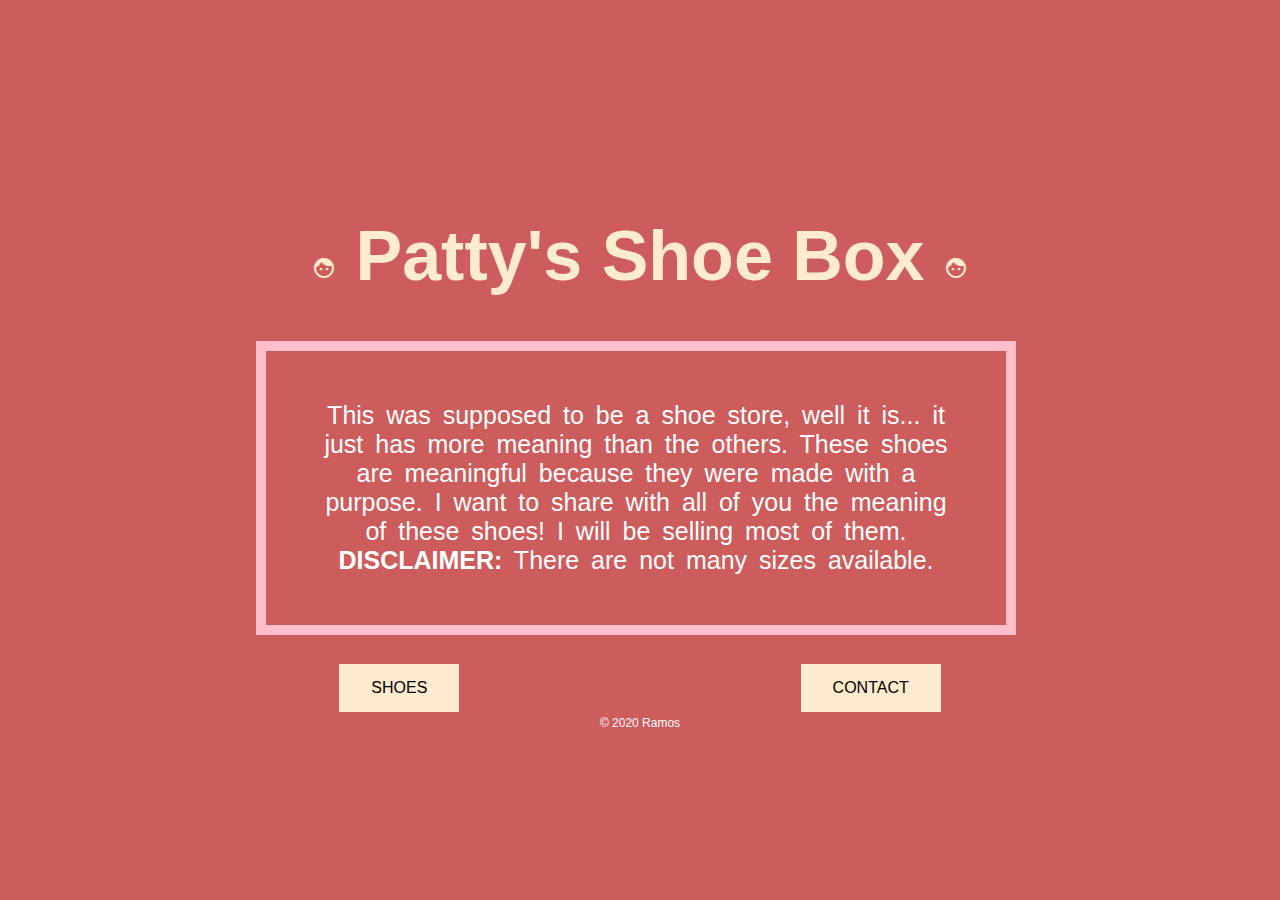
<file: index.html>
<!DOCTYPE html>
<html lang="en">
  <head>
    <meta charset="UTF-8" />
    <meta name="viewport" content="width=device-width, initial-scale=1.0" />
    <title>Patty's Shoe Box</title>
    <link rel="stylesheet" href="style.css" />
    <link
      href="https://fonts.googleapis.com/css2?family=Material+Icons"
      rel="stylesheet"
    />
  </head>

  <body style="background-color: indianred">
    <main class="main">
      <h1 class="title">
        <i class="material-icons">&#xE87C;</i> Patty's Shoe Box
        <i class="material-icons">&#xE87C;</i>
      </h1>
      <p class="gray">
        This was supposed to be a shoe store, well it is... it just has more
        meaning than the others. These shoes are meaningful because they were
        made with a purpose. I want to share with all of you the meaning of
        these shoes! I will be selling most of them.
        <strong>DISCLAIMER:</strong> There are not many sizes available.
      </p>

      <section class="buttons">
        <a class="button1" href="./shoes.html">SHOES</a>
        <a class="button2" href="./contact.html">CONTACT</a>
      </section>
      <footer class="footer">© 2020 Ramos</footer>
    </main>
  </body>
</html>
</file>
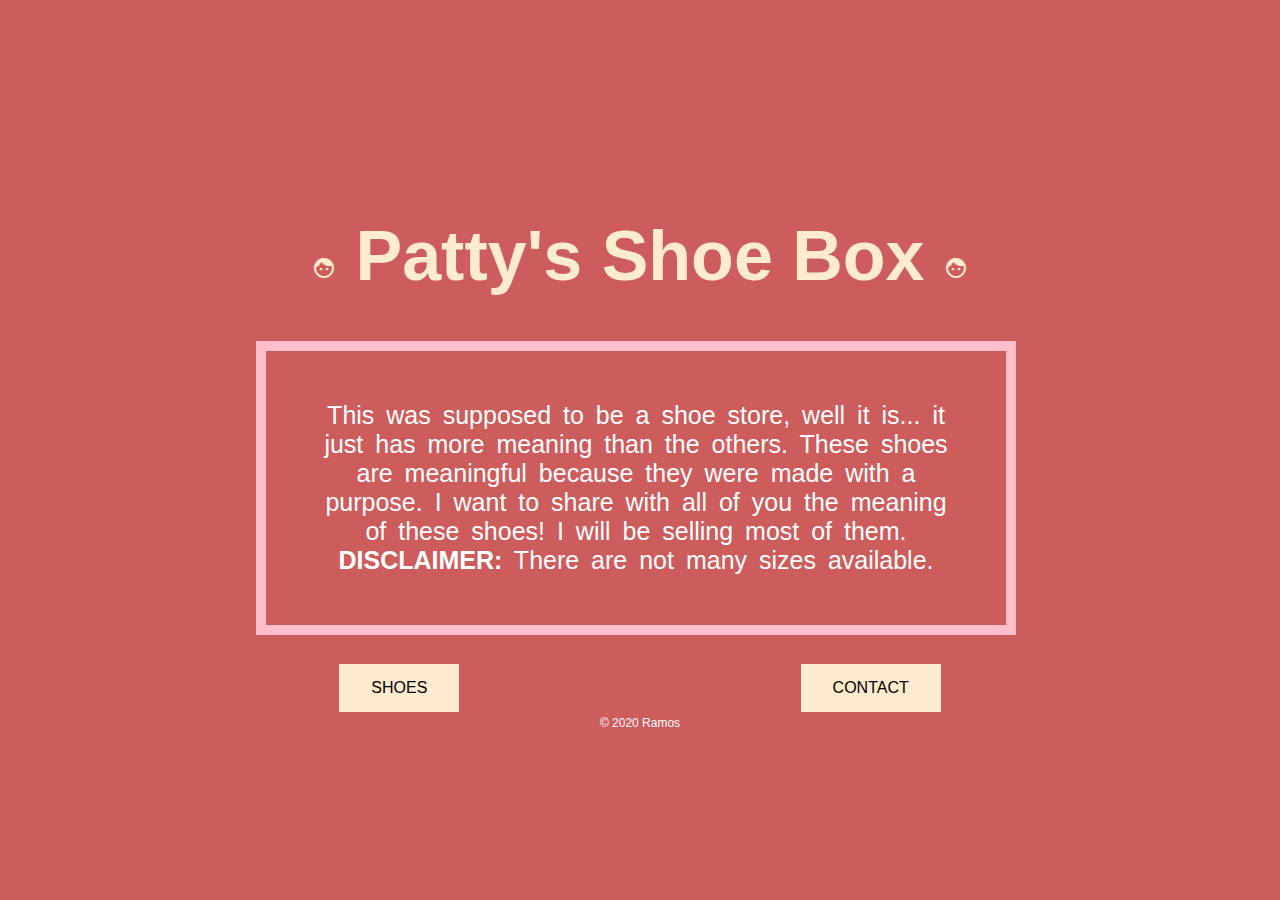
<file: public/index.html>
<!DOCTYPE html>
<html lang="en">
  <head>
    <meta charset="UTF-8" />
    <meta name="viewport" content="width=device-width, initial-scale=1.0" />
    <title>Patty's Shoe Box</title>
    <link rel="stylesheet" href="style.css" />
    <link
      href="https://fonts.googleapis.com/css2?family=Material+Icons"
      rel="stylesheet"
    />
  </head>

  <body style="background-color: indianred">
    <main class="main">
      <h1 class="title">
        <i class="material-icons">&#xE87C;</i> Patty's Shoe Box
        <i class="material-icons">&#xE87C;</i>
      </h1>
      <p class="gray">
        This was supposed to be a shoe store, well it is... it just has more
        meaning than the others. These shoes are meaningful because they were
        made with a purpose. I want to share with all of you the meaning of
        these shoes! I will be selling most of them.
        <strong>DISCLAIMER:</strong> There are not many sizes available.
      </p>

      <section class="buttons">
        <a class="button1" href="Products.html">SHOES</a>
        <a class="button2" href="Contact.html">CONTACT</a>
      </section>
      <footer class="footer">© 2020 Ramos</footer>
    </main>
  </body>
</html>
</file>
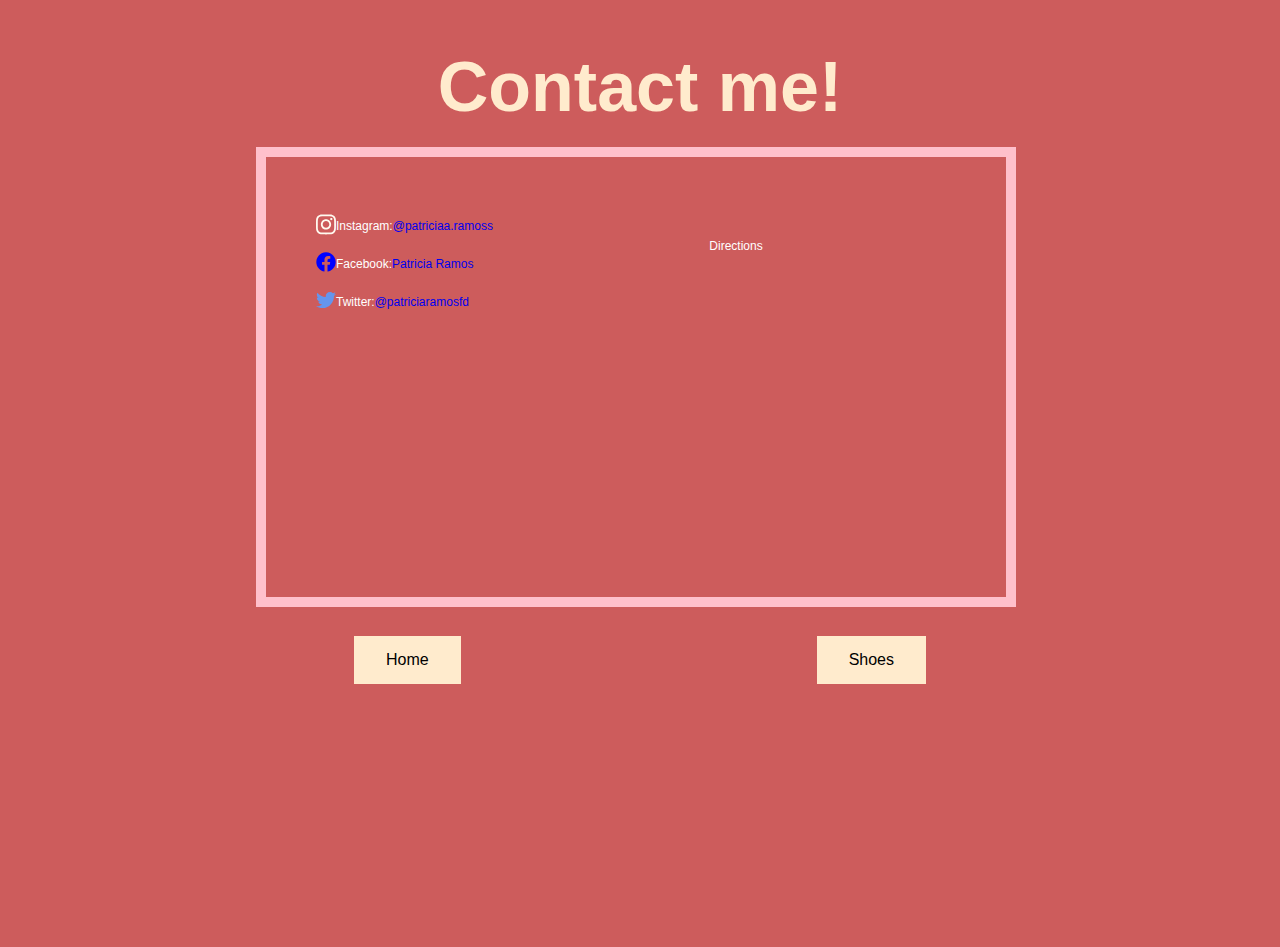
<file: Contact.html>
<!DOCTYPE html>
<html lang="en">
  <head>
    <meta charset="UTF-8" />
    <meta name="viewport" content="width=device-width, initial-scale=1.0" />
    <title>Contact me</title>
    <link rel="stylesheet" href="./index.html" />
    <link rel="stylesheet" href="./shoes.html" />
    <link rel="stylesheet" href="style.css" />
  </head>
  <body style="background-color: indianred">
    <h1 class="title">Contact me!</h1>
    <div class="social-media">
      <section>
        <div style="display: flex; align-items: center">
          <div style="width: 20px; width: 20px">
            <svg
              aria-hidden="true"
              focusable="false"
              data-prefix="fab"
              data-icon="instagram"
              class="svg-inline--fa fa-instagram fa-w-14"
              role="img"
              xmlns="http://www.w3.org/2000/svg"
              viewBox="0 0 448 512"
              style="color: floralwhite"
            >
              <path
                fill="currentColor"
                d="M224.1 141c-63.6 0-114.9 51.3-114.9 114.9s51.3 114.9 114.9 114.9S339 319.5 339 255.9 287.7 141 224.1 141zm0 189.6c-41.1 0-74.7-33.5-74.7-74.7s33.5-74.7 74.7-74.7 74.7 33.5 74.7 74.7-33.6 74.7-74.7 74.7zm146.4-194.3c0 14.9-12 26.8-26.8 26.8-14.9 0-26.8-12-26.8-26.8s12-26.8 26.8-26.8 26.8 12 26.8 26.8zm76.1 27.2c-1.7-35.9-9.9-67.7-36.2-93.9-26.2-26.2-58-34.4-93.9-36.2-37-2.1-147.9-2.1-184.9 0-35.8 1.7-67.6 9.9-93.9 36.1s-34.4 58-36.2 93.9c-2.1 37-2.1 147.9 0 184.9 1.7 35.9 9.9 67.7 36.2 93.9s58 34.4 93.9 36.2c37 2.1 147.9 2.1 184.9 0 35.9-1.7 67.7-9.9 93.9-36.2 26.2-26.2 34.4-58 36.2-93.9 2.1-37 2.1-147.8 0-184.8zM398.8 388c-7.8 19.6-22.9 34.7-42.6 42.6-29.5 11.7-99.5 9-132.1 9s-102.7 2.6-132.1-9c-19.6-7.8-34.7-22.9-42.6-42.6-11.7-29.5-9-99.5-9-132.1s-2.6-102.7 9-132.1c7.8-19.6 22.9-34.7 42.6-42.6 29.5-11.7 99.5-9 132.1-9s102.7-2.6 132.1 9c19.6 7.8 34.7 22.9 42.6 42.6 11.7 29.5 9 99.5 9 132.1s2.7 102.7-9 132.1z"
              ></path>
            </svg>
          </div>
          <p>Instagram:</p>
          <a href="https://www.instagram.com/patriciaa.ramoss/"
            >@patriciaa.ramoss</a
          >
        </div>
        <div style="display: flex; align-items: center">
          <div style="width: 20px; width: 20px">
            <svg
              aria-hidden="true"
              focusable="false"
              data-prefix="fab"
              data-icon="facebook"
              role="img"
              xmlns="http://www.w3.org/2000/svg"
              viewBox="0 0 512 512"
              style="color: blue"
            >
              <path
                fill="currentColor"
                d="M504 256C504 119 393 8 256 8S8 119 8 256c0 123.78 90.69 226.38 209.25 245V327.69h-63V256h63v-54.64c0-62.15 37-96.48 93.67-96.48 27.14 0 55.52 4.84 55.52 4.84v61h-31.28c-30.8 0-40.41 19.12-40.41 38.73V256h68.78l-11 71.69h-57.78V501C413.31 482.38 504 379.78 504 256z"
              ></path>
            </svg>
          </div>
          <p>Facebook:</p>
          <a href="https://www.facebook.com/PatriciaRamosFdez/"
            >Patricia Ramos</a
          >
        </div>
        <div style="display: flex; align-items: center">
          <div style="width: 20px; width: 20px">
            <svg
              aria-hidden="true"
              focusable="false"
              data-prefix="fab"
              data-icon="twitter"
              class="svg-inline--fa fa-twitter fa-w-16"
              role="img"
              xmlns="http://www.w3.org/2000/svg"
              viewBox="0 0 512 512"
              style="color: cornflowerblue"
            >
              <path
                fill="currentColor"
                d="M459.37 151.716c.325 4.548.325 9.097.325 13.645 0 138.72-105.583 298.558-298.558 298.558-59.452 0-114.68-17.219-161.137-47.106 8.447.974 16.568 1.299 25.34 1.299 49.055 0 94.213-16.568 130.274-44.832-46.132-.975-84.792-31.188-98.112-72.772 6.498.974 12.995 1.624 19.818 1.624 9.421 0 18.843-1.3 27.614-3.573-48.081-9.747-84.143-51.98-84.143-102.985v-1.299c13.969 7.797 30.214 12.67 47.431 13.319-28.264-18.843-46.781-51.005-46.781-87.391 0-19.492 5.197-37.36 14.294-52.954 51.655 63.675 129.3 105.258 216.365 109.807-1.624-7.797-2.599-15.918-2.599-24.04 0-57.828 46.782-104.934 104.934-104.934 30.213 0 57.502 12.67 76.67 33.137 23.715-4.548 46.456-13.32 66.599-25.34-7.798 24.366-24.366 44.833-46.132 57.827 21.117-2.273 41.584-8.122 60.426-16.243-14.292 20.791-32.161 39.308-52.628 54.253z"
              ></path>
            </svg>
          </div>
          <p>Twitter:</p>
          <a href="https://twitter.com/patriciaramosfd">@patriciaramosfd</a>
        </div>
      </section>
      <section class="google-maps">
        <p>Directions</p>
        <iframe
          src="https://www.google.com/maps/embed?pb=!1m18!1m12!1m3!1d2762.7704155003858!2d-74.45307246334518!3d40.502282061368206!2m3!1f0!2f0!3f0!3m2!1i1024!2i768!4f13.1!3m3!1m2!1s0x89c3c6555bfed5bd%3A0x56777a278b7457f3!2sRutgers%20Student%20Center%2C%20126%20College%20Ave%2C%20New%20Brunswick%2C%20NJ%2008901!5e0!3m2!1sen!2sus!4v1607903149776!5m2!1sen!2sus"
          width="400"
          height="300"
          frameborder="0"
          style="border: 0"
          allowfullscreen=""
          aria-hidden="false"
          tabindex="0"
        ></iframe>
      </section>
    </div>
    <section class="buttons">
      <a class="button1" href="./index.html"> Home </a>
      <a class="button2" href="./shoes.html"> Shoes</a>
    </section>
  </body>
</html>
</file>
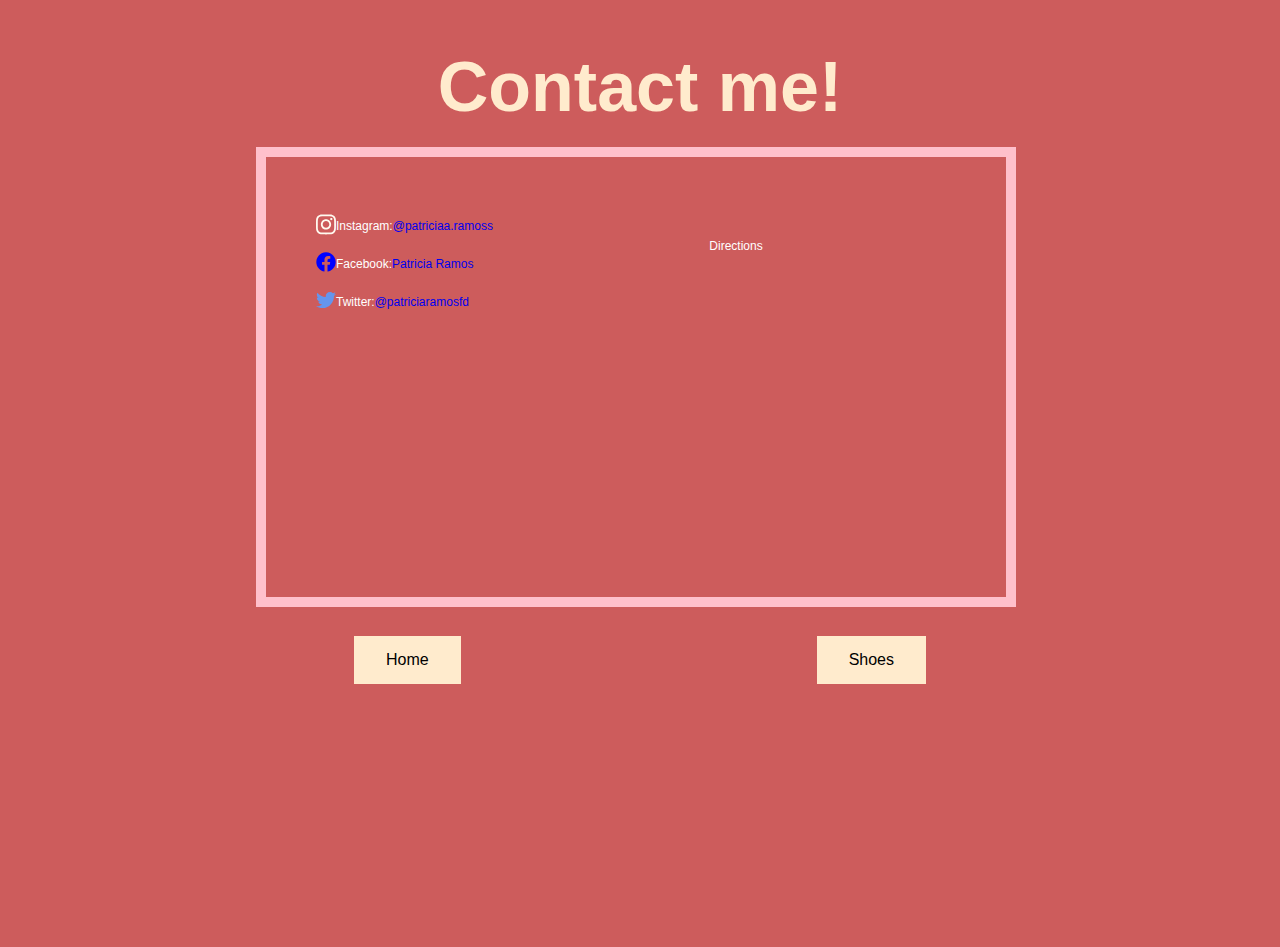
<file: public/Contact.html>
<!DOCTYPE html>
<html lang="en">
  <head>
    <meta charset="UTF-8" />
    <meta name="viewport" content="width=device-width, initial-scale=1.0" />
    <title>Contact me</title>
    <link rel="stylesheet" href="Home-page.html" />
    <link rel="stylesheet" href="Products.html" />
    <link rel="stylesheet" href="style.css" />
  </head>
  <body style="background-color: indianred">
    <h1 class="title">Contact me!</h1>
    <div class="social-media">
      <section>
        <div style="display: flex; align-items: center">
          <div style="width: 20px; width: 20px">
            <svg
              aria-hidden="true"
              focusable="false"
              data-prefix="fab"
              data-icon="instagram"
              class="svg-inline--fa fa-instagram fa-w-14"
              role="img"
              xmlns="http://www.w3.org/2000/svg"
              viewBox="0 0 448 512"
              style="color: floralwhite"
            >
              <path
                fill="currentColor"
                d="M224.1 141c-63.6 0-114.9 51.3-114.9 114.9s51.3 114.9 114.9 114.9S339 319.5 339 255.9 287.7 141 224.1 141zm0 189.6c-41.1 0-74.7-33.5-74.7-74.7s33.5-74.7 74.7-74.7 74.7 33.5 74.7 74.7-33.6 74.7-74.7 74.7zm146.4-194.3c0 14.9-12 26.8-26.8 26.8-14.9 0-26.8-12-26.8-26.8s12-26.8 26.8-26.8 26.8 12 26.8 26.8zm76.1 27.2c-1.7-35.9-9.9-67.7-36.2-93.9-26.2-26.2-58-34.4-93.9-36.2-37-2.1-147.9-2.1-184.9 0-35.8 1.7-67.6 9.9-93.9 36.1s-34.4 58-36.2 93.9c-2.1 37-2.1 147.9 0 184.9 1.7 35.9 9.9 67.7 36.2 93.9s58 34.4 93.9 36.2c37 2.1 147.9 2.1 184.9 0 35.9-1.7 67.7-9.9 93.9-36.2 26.2-26.2 34.4-58 36.2-93.9 2.1-37 2.1-147.8 0-184.8zM398.8 388c-7.8 19.6-22.9 34.7-42.6 42.6-29.5 11.7-99.5 9-132.1 9s-102.7 2.6-132.1-9c-19.6-7.8-34.7-22.9-42.6-42.6-11.7-29.5-9-99.5-9-132.1s-2.6-102.7 9-132.1c7.8-19.6 22.9-34.7 42.6-42.6 29.5-11.7 99.5-9 132.1-9s102.7-2.6 132.1 9c19.6 7.8 34.7 22.9 42.6 42.6 11.7 29.5 9 99.5 9 132.1s2.7 102.7-9 132.1z"
              ></path>
            </svg>
          </div>
          <p>Instagram:</p>
          <a href="https://www.instagram.com/patriciaa.ramoss/"
            >@patriciaa.ramoss</a
          >
        </div>
        <div style="display: flex; align-items: center">
          <div style="width: 20px; width: 20px">
            <svg
              aria-hidden="true"
              focusable="false"
              data-prefix="fab"
              data-icon="facebook"
              role="img"
              xmlns="http://www.w3.org/2000/svg"
              viewBox="0 0 512 512"
              style="color: blue"
            >
              <path
                fill="currentColor"
                d="M504 256C504 119 393 8 256 8S8 119 8 256c0 123.78 90.69 226.38 209.25 245V327.69h-63V256h63v-54.64c0-62.15 37-96.48 93.67-96.48 27.14 0 55.52 4.84 55.52 4.84v61h-31.28c-30.8 0-40.41 19.12-40.41 38.73V256h68.78l-11 71.69h-57.78V501C413.31 482.38 504 379.78 504 256z"
              ></path>
            </svg>
          </div>
          <p>Facebook:</p>
          <a href="https://www.facebook.com/PatriciaRamosFdez/"
            >Patricia Ramos</a
          >
        </div>
        <div style="display: flex; align-items: center">
          <div style="width: 20px; width: 20px">
            <svg
              aria-hidden="true"
              focusable="false"
              data-prefix="fab"
              data-icon="twitter"
              class="svg-inline--fa fa-twitter fa-w-16"
              role="img"
              xmlns="http://www.w3.org/2000/svg"
              viewBox="0 0 512 512"
              style="color: cornflowerblue"
            >
              <path
                fill="currentColor"
                d="M459.37 151.716c.325 4.548.325 9.097.325 13.645 0 138.72-105.583 298.558-298.558 298.558-59.452 0-114.68-17.219-161.137-47.106 8.447.974 16.568 1.299 25.34 1.299 49.055 0 94.213-16.568 130.274-44.832-46.132-.975-84.792-31.188-98.112-72.772 6.498.974 12.995 1.624 19.818 1.624 9.421 0 18.843-1.3 27.614-3.573-48.081-9.747-84.143-51.98-84.143-102.985v-1.299c13.969 7.797 30.214 12.67 47.431 13.319-28.264-18.843-46.781-51.005-46.781-87.391 0-19.492 5.197-37.36 14.294-52.954 51.655 63.675 129.3 105.258 216.365 109.807-1.624-7.797-2.599-15.918-2.599-24.04 0-57.828 46.782-104.934 104.934-104.934 30.213 0 57.502 12.67 76.67 33.137 23.715-4.548 46.456-13.32 66.599-25.34-7.798 24.366-24.366 44.833-46.132 57.827 21.117-2.273 41.584-8.122 60.426-16.243-14.292 20.791-32.161 39.308-52.628 54.253z"
              ></path>
            </svg>
          </div>
          <p>Twitter:</p>
          <a href="https://twitter.com/patriciaramosfd">@patriciaramosfd</a>
        </div>
      </section>
      <section class="google-maps">
        <p>Directions</p>
        <iframe
          src="https://www.google.com/maps/embed?pb=!1m18!1m12!1m3!1d2762.7704155003858!2d-74.45307246334518!3d40.502282061368206!2m3!1f0!2f0!3f0!3m2!1i1024!2i768!4f13.1!3m3!1m2!1s0x89c3c6555bfed5bd%3A0x56777a278b7457f3!2sRutgers%20Student%20Center%2C%20126%20College%20Ave%2C%20New%20Brunswick%2C%20NJ%2008901!5e0!3m2!1sen!2sus!4v1607903149776!5m2!1sen!2sus"
          width="400"
          height="300"
          frameborder="0"
          style="border: 0"
          allowfullscreen=""
          aria-hidden="false"
          tabindex="0"
        ></iframe>
      </section>
    </div>
    <section class="buttons">
      <a class="button1" href="Home-page.html"> Home </a>
      <a class="button2" href="Products.html"> Shoes</a>
    </section>
  </body>
</html>
</file>
<file: style.css>
html,
body {
  height: 100vh;
}

.main {
  height: inherit;
  display: grid;
  align-content: center;
}

.title {
  margin-bottom: 20px;
  font-size: 70px;
  color: blanchedalmond;
  text-align: center;
  font-family: Verdana, Geneva, Tahoma, sans-serif;
}
.gray {
  font-family: Verdana, Geneva, Tahoma, sans-serif;
  font-size: 25px;
  width: 50%;
  border: 10px solid pink;
  padding: 50px;
  margin-bottom: 25px;
  margin-left: 20%;
  margin-right: 20%;
  text-align: center;
  display: block;
  word-spacing: 5px;
}
.material-icons {
  text-align: center;
}

.buttons {
  display: flex;
  justify-content: space-evenly;
  font-family: Verdana, Geneva, Tahoma, sans-serif;
}
.button1 {
  background-color: blanchedalmond;
  border: aliceblue;
  color: black;
  padding: 15px 32px;
  text-align: center;
  text-decoration: none;
  display: inline-block;
  font-size: 16px;
  margin: 4px 2px;
  cursor: pointer;
}
.button2 {
  background-color: blanchedalmond;
  border: aliceblue;
  color: black;
  padding: 15px 32px;
  text-align: center;
  text-decoration: none;
  display: inline-block;
  font-size: 16px;
  margin: 4px 2px;
  cursor: pointer;
}
.footer {
  text-align: center;
}
.social-media {
  display: grid;
  grid-template-columns: 1fr auto;
  justify-content: center;
  font-family: Verdana, Geneva, Tahoma, sans-serif;
  width: 50%;
  border: 10px solid pink;
  padding: 50px;
  margin-bottom: 25px;
  margin-left: 20%;
  margin-right: 20%;
  text-align: center;
}
.google-maps {
  widows: auto;
  height: 300px;
  margin: 20px;
}

.lightbox {
  background: rgba(0, 0, 0, 0.8);
  display: none;
  position: fixed;
  z-index: 1000;
}

.lightbox:target {
  align-items: center;
  bottom: 0;
  display: flex;
  justify-content: center;
  left: 0;
  right: 0;
  top: 0;
}

.lightbox img {
  border-radius: 1em;
  display: block;
  margin: auto;
  max-height: 80vh;
  max-width: 90vh;
}

.lightbox .close {
  color: #fff;
  font-size: 4em;
  font-weight: bold;
  height: 1em;
  position: fixed;
  right: 0;
  top: 0;
  width: 1em;
  z-index: 1001;
}

.lightbox p {
  font-size: 2em;
  font-weight: bold;
  text-align: center;
}

body {
  background: #111;
  box-sizing: border-box;
  color: #fff;
  font-family: "Montserrat", sans-serif;
  font-size: 12px;
  margin: 0;
  padding: 0;
}

a {
  text-decoration: none;
}

.gallery {
  display: grid;
  grid-gap: 1em;
  grid-template-columns: repeat(3, 1fr);
  grid-template-rows: 10vh auto;
  margin: 2em auto;
  max-width: 100%;
  width: 600px;
}

.gallery h2 {
  font-size: 30px;
  grid-column: 1/4;
}

.gallery a {
  cursor: zoom-in;
  transition: filter 0.2s ease-in-out;
}

.gallery a:hover {
  filter: brightness(90%);
}

.gallery .item strong {
  display: block;
  font-size: 1.5em;
  text-align: center;
}

.gallery img {
  border-radius: 1em;
  max-width: 100%;
}
</file>
<file: public/style.css>
html,
body {
  height: 100vh;
}

.main {
  height: inherit;
  display: grid;
  align-content: center;
}

.title {
  margin-bottom: 20px;
  font-size: 70px;
  color: blanchedalmond;
  text-align: center;
  font-family: Verdana, Geneva, Tahoma, sans-serif;
}
.gray {
  font-family: Verdana, Geneva, Tahoma, sans-serif;
  font-size: 25px;
  width: 50%;
  border: 10px solid pink;
  padding: 50px;
  margin-bottom: 25px;
  margin-left: 20%;
  margin-right: 20%;
  text-align: center;
  display: block;
  word-spacing: 5px;
}
.material-icons {
  text-align: center;
}

.buttons {
  display: flex;
  justify-content: space-evenly;
  font-family: Verdana, Geneva, Tahoma, sans-serif;
}
.button1 {
  background-color: blanchedalmond;
  border: aliceblue;
  color: black;
  padding: 15px 32px;
  text-align: center;
  text-decoration: none;
  display: inline-block;
  font-size: 16px;
  margin: 4px 2px;
  cursor: pointer;
}
.button2 {
  background-color: blanchedalmond;
  border: aliceblue;
  color: black;
  padding: 15px 32px;
  text-align: center;
  text-decoration: none;
  display: inline-block;
  font-size: 16px;
  margin: 4px 2px;
  cursor: pointer;
}
.footer {
  text-align: center;
}
.social-media {
  display: grid;
  grid-template-columns: 1fr auto;
  justify-content: center;
  font-family: Verdana, Geneva, Tahoma, sans-serif;
  width: 50%;
  border: 10px solid pink;
  padding: 50px;
  margin-bottom: 25px;
  margin-left: 20%;
  margin-right: 20%;
  text-align: center;
}
.google-maps {
  widows: auto;
  height: 300px;
  margin: 20px;
}

.lightbox {
  background: rgba(0, 0, 0, 0.8);
  display: none;
  position: fixed;
  z-index: 1000;
}

.lightbox:target {
  align-items: center;
  bottom: 0;
  display: flex;
  justify-content: center;
  left: 0;
  right: 0;
  top: 0;
}

.lightbox img {
  border-radius: 1em;
  display: block;
  margin: auto;
  max-height: 80vh;
  max-width: 90vh;
}

.lightbox .close {
  color: #fff;
  font-size: 4em;
  font-weight: bold;
  height: 1em;
  position: fixed;
  right: 0;
  top: 0;
  width: 1em;
  z-index: 1001;
}

.lightbox p {
  font-size: 2em;
  font-weight: bold;
  text-align: center;
}

body {
  background: #111;
  box-sizing: border-box;
  color: #fff;
  font-family: "Montserrat", sans-serif;
  font-size: 12px;
  margin: 0;
  padding: 0;
}

a {
  text-decoration: none;
}

.gallery {
  display: grid;
  grid-gap: 1em;
  grid-template-columns: repeat(3, 1fr);
  grid-template-rows: 10vh auto;
  margin: 2em auto;
  max-width: 100%;
  width: 600px;
}

.gallery h2 {
  font-size: 30px;
  grid-column: 1/4;
}

.gallery a {
  cursor: zoom-in;
  transition: filter 0.2s ease-in-out;
}

.gallery a:hover {
  filter: brightness(90%);
}

.gallery .item strong {
  display: block;
  font-size: 1.5em;
  text-align: center;
}

.gallery img {
  border-radius: 1em;
  max-width: 100%;
}
</file>
